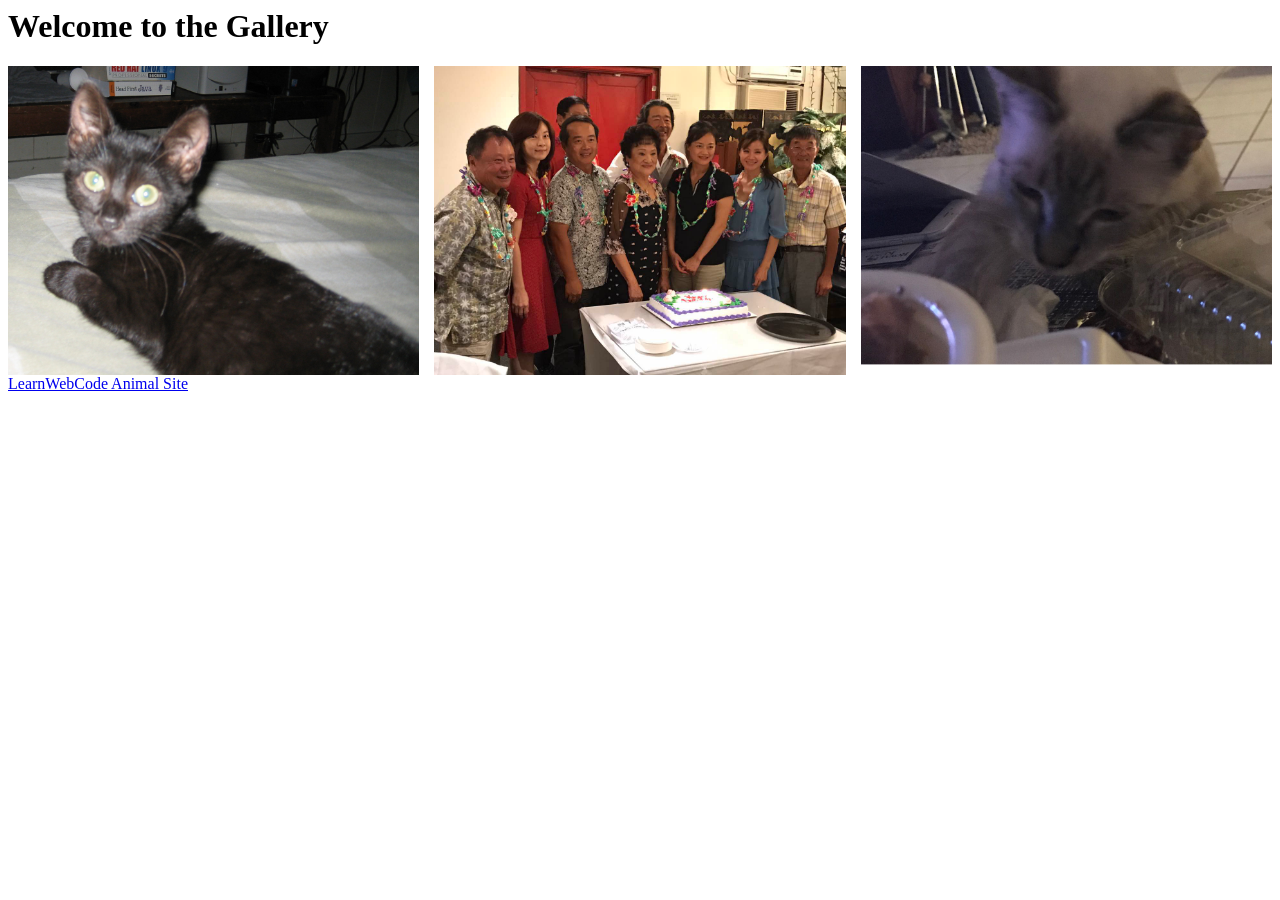
<file: index.html>
<html lang="en">
<head>
    <meta charset="UTF-8">
    <meta http-equiv="X-UA-Compatible" content="IE=edge">
    <meta name="viewport" content="width=device-width, initial-scale=1.0">
    <title>Gallery</title>
    <link rel="stylesheet" href="style2.css">
</head>
<body>
    <h1>Welcome to the Gallery</h1>

    <div class="photos">
        <img src="assets/sayacat.jpg" alt="babysaya">
        <img src="assets/doubleeagle.JPG">
        <img src="assets/cookiecat.jpg">
    </div>
    <a href="https://learnwebcode.github.io/my-example-site/index.html">LearnWebCode Animal Site</a>
</body>
</html>
</file>
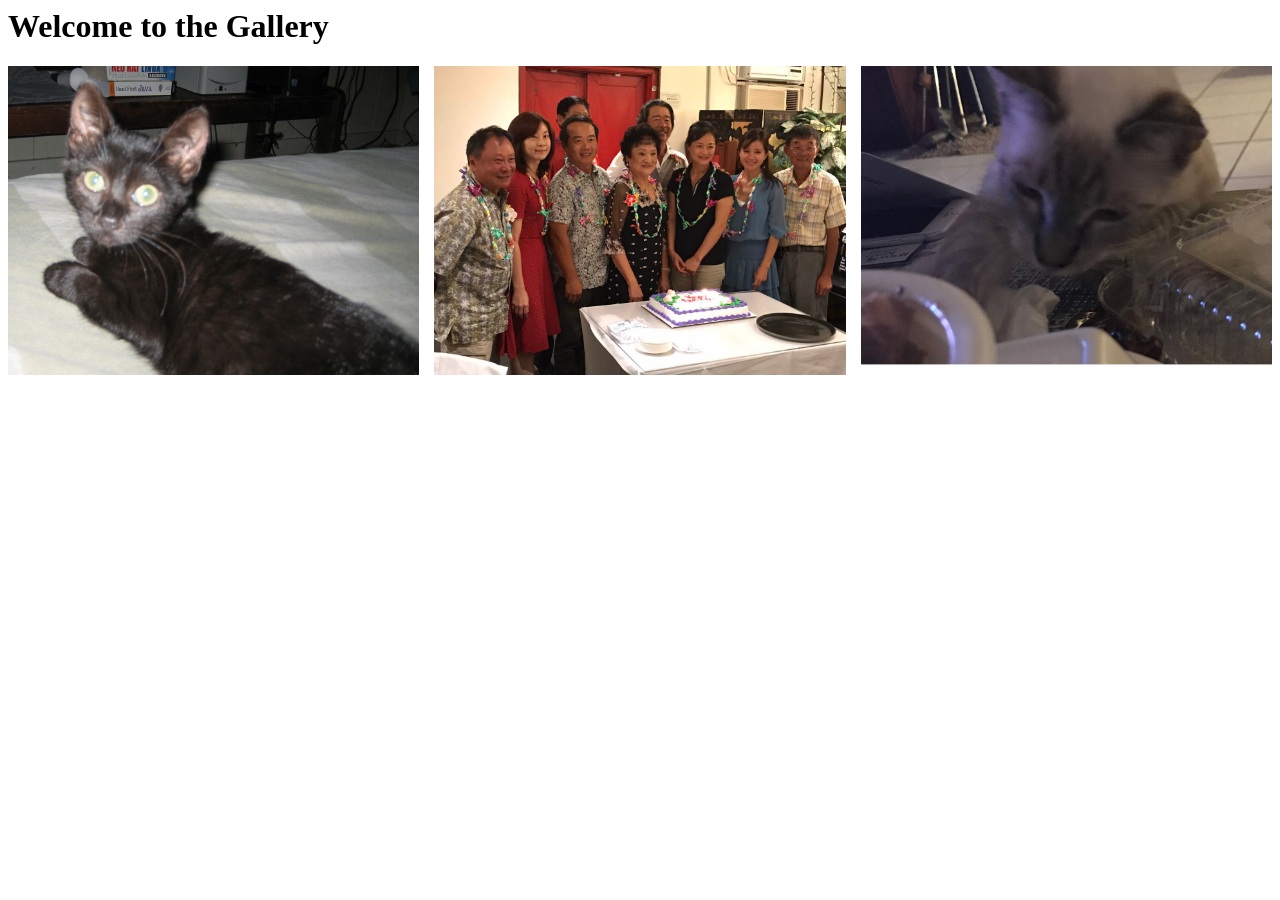
<file: gallery.html>
<html lang="en">
<head>
    <meta charset="UTF-8">
    <meta http-equiv="X-UA-Compatible" content="IE=edge">
    <meta name="viewport" content="width=device-width, initial-scale=1.0">
    <title>Gallery</title>
    <link rel="stylesheet" href="style2.css">
</head>
<body>
    <h1>Welcome to the Gallery</h1>

    <div class="photos">
        <img src="assets/sayacat.jpg" alt="babysaya">
        <img src="assets/doubleeagle.JPG">
        <img src="assets/cookiecat.jpg">
    </div>
   
</body>
</html>
</file>
<file: style2.css>
img {
    width: 100%;

}

.photos {
    display: grid;
    grid-template-columns: 1fr 1fr 1fr;
    grid-column-gap: 15px;
}
</file>
